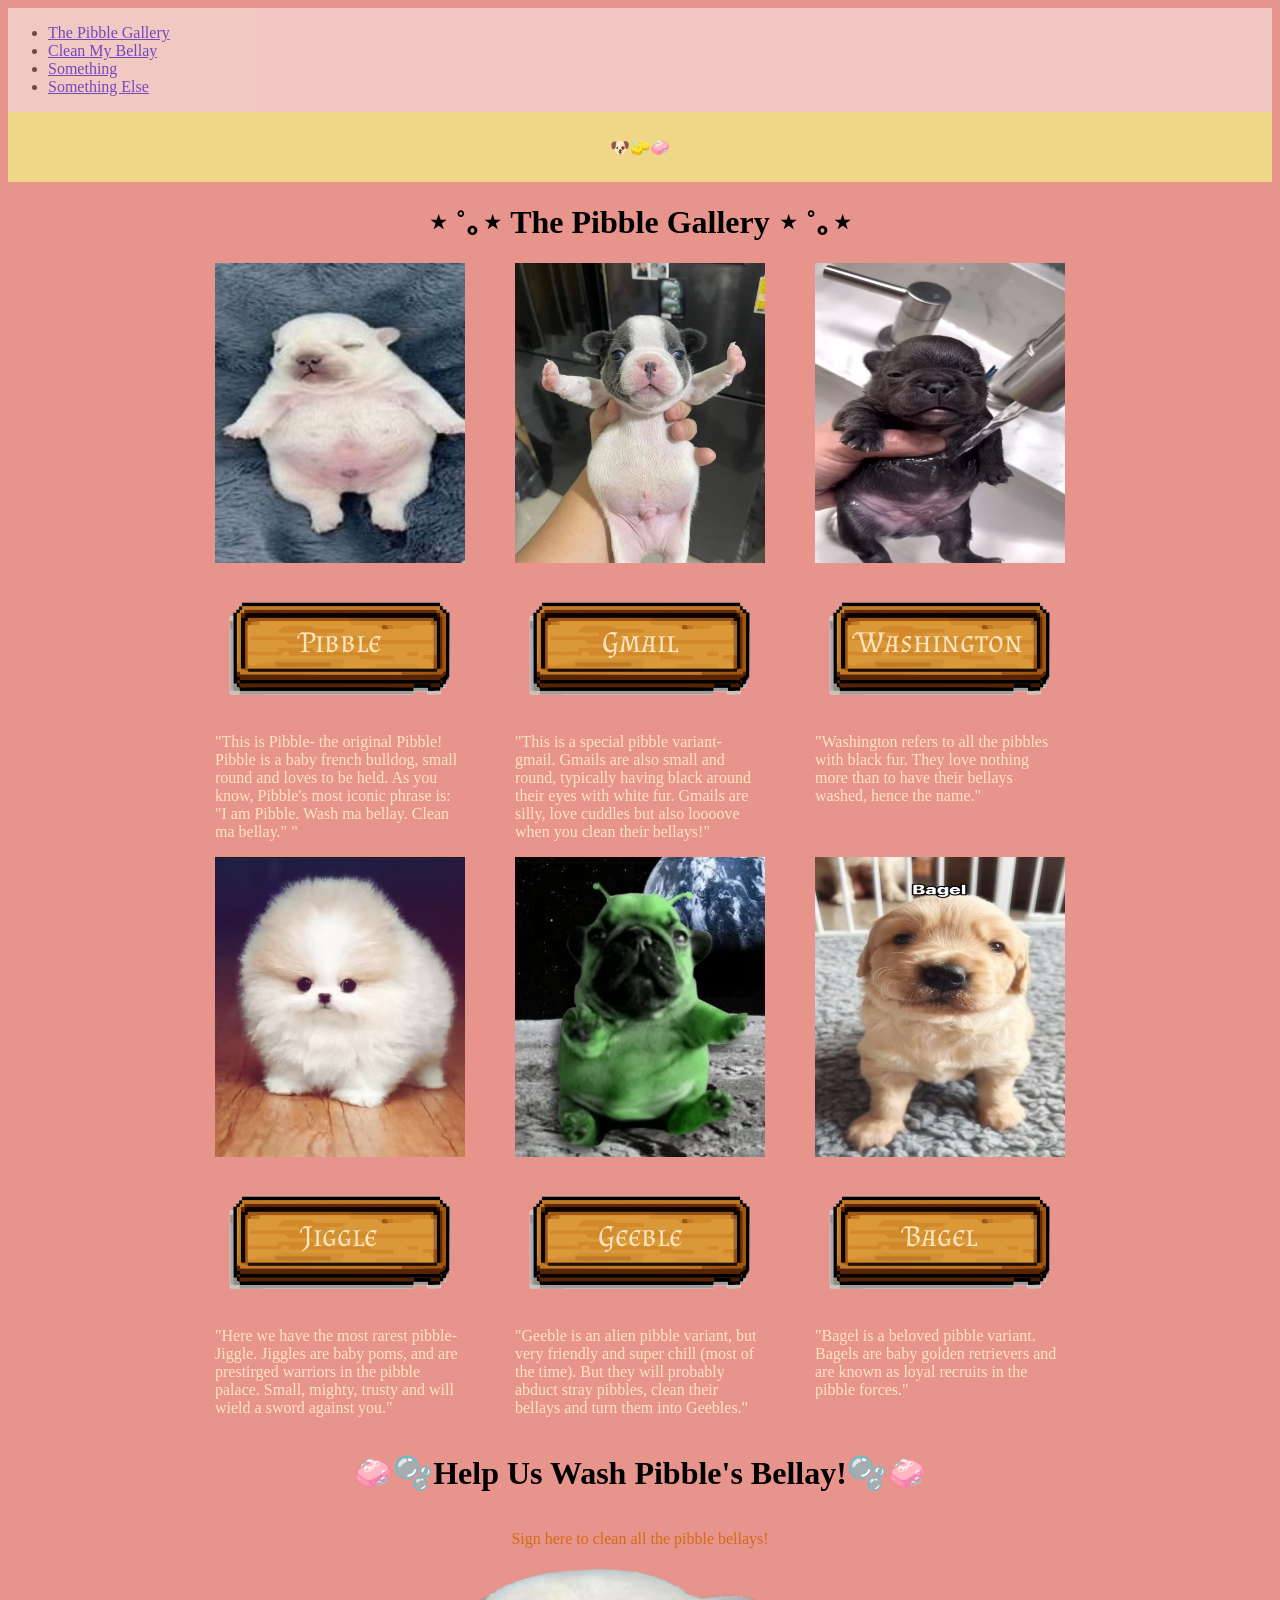
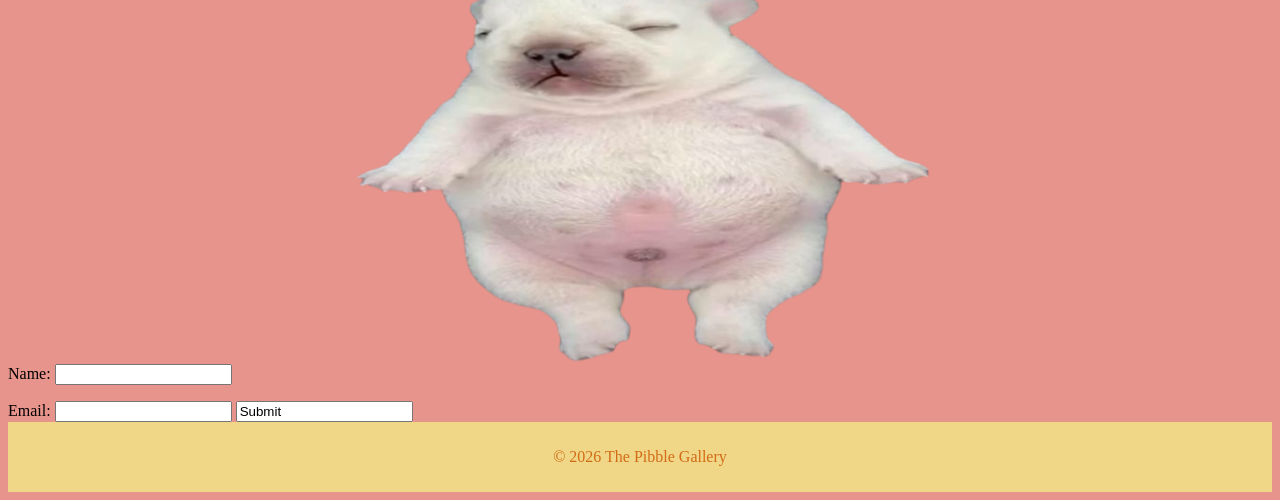
<file: index.html>
<!DOCTYPE html>  
<html>
    <head>
        <link rel="stylesheet" type= "text/css"href="styles.css"/>
        <link href='https://fonts.googleapis.com/css?family=Almendra SC' rel='stylesheet'>
        <title>html test sheet</title>
    </head>

    <html lang="en">

    <div class="nav">
        
        <ul>
            <li><a href="default.asp">The Pibble Gallery</a></li> <!-- asp means a web page thats within the website itself -->
            <li><a href="cleaning.asp">Clean My Bellay</a></li>
            <li><a href="soemthing.asp">Something</a></li>
            <li><a href="somethingElse.asp">Something Else</a></li>
        </ul>

    </div>

   
    

    <header>
        <p style="text-align: center;">🐶🧽🧼</p>
    </header>

    <body>

        <h1 style= "text-align: center;">⋆ ˚｡⋆ The Pibble Gallery ⋆ ˚｡⋆</h1>


        <div class="galleryOne">


            <div class="gallery-item">

                
                    <img src="avatars-jrqfsc9zKncI8rfd-oUZCcw-t240x240.jpg" alt="Pibble" width="250" height="300">
                 
                <div class="desc">Pibble</div>
                <p class="info">
                    "This is Pibble- the original Pibble! Pibble is a baby french bulldog, small round and loves to be held. As you know, Pibble's most iconic phrase is: "I am Pibble. Wash ma bellay. Clean ma bellay." "
                </p>   
            
            </div>

            <div class="gallery-item">
                
                    <img src="pibble gmail.jpg" alt="Gmail" width="250" height="300">
                
                <div class="desc">Gmail</div>
                <p class="info">
                    "This is a special pibble variant- gmail. Gmails are also small and round, typically having black around their eyes with white fur. Gmails are silly, love cuddles but also loooove when you clean their bellays!"
                </p>
            </div>


            <div class="gallery-item">
                <img src="pibble washington.jpg" alt="Washington" width="250" height="300">

            <div class="desc">Washington</div>
            <p class="info">
                "Washington refers to all the pibbles with black fur. They love nothing more than to have their bellays washed, hence the name."
            </p>
            </div>
        </div>

        <div class="galleryTwo">
            
            <div class="gallery-item">
            
                <img src="pibble bagel.jpg" alt="Bagel" width="250" height="300">
            
            <div class="desc">Bagel</div>
            <p class="info">
                "Bagel is a beloved pibble variant. Bagels are baby golden retrievers and are known as loyal recruits in the pibble forces."
            </p>
            </div>

            <div class="gallery-item">
            
                <img src="pibble geeble.jpg" alt="Geeble"width="250" height="300">
            
            <div class="desc">Geeble</div>
            <p class="info">
                "Geeble is an alien pibble variant, but very friendly and super chill (most of the time). But they will probably abduct stray pibbles, clean their bellays and turn them into Geebles."
            </p>
            </div>


            <div class="gallery-item">
                <img src="pibble jiggle.jpg" alt="Jiggle" width="250" height="300">

            <div class="desc">Jiggle</div>
            <p class="info">
                "Here we have the most rarest pibble- Jiggle. Jiggles are baby poms, and are prestirged warriors in the pibble palace. Small, mighty, trusty and will wield a sword against you."
            </p>
            </div>
        

        </div>

    
        
        
        <h1 style="text-align: center;">🧼🫧Help Us Wash Pibble's Bellay!🫧🧼</h1>
        <p style="text-align: center;">Sign here to clean all the pibble bellays! </p>


        <div class="cleaning">
            <img src="bellay.png" alt="Pibble Bellay Cleaning Simulator" width="600" height="400">
        </div>

        

        <div>
            <form action="put in the address"> 
                <form id="Pibble Protection">
                <label for="name">Name:</label>
                <input type="text" id="name" name="name" required>
                
                <p></p> 
                <div>
                    <label for="email">Email:</label>
                    <input type="email" id="email" name="email" required>
                    <input type=""submit" value="Submit">

                </div>
                
            </form>
        </div>


    </body>

    <footer>
        <p style="text-align: center;">© 2026 The Pibble Gallery</p>
    </footer>

</html>
</file>
<file: styles.css>
.galleryOne
{
    display: flex;
    flex-wrap: wrap;
    justify-content: center;
    align-items: start;
    gap: 50px;
    
}

.galleryTwo
{
    display: flex;
    justify-content: center;
    align-items: start;
    gap: 50px;
    flex-direction: row-reverse;
}

.gallery-item
{
    max-width: 250px;
    gap: 30px;

}


.desc
{
    color: #ffe5bd;
    font-family: "Almendra SC"; font-size: 30px;
    background-image: url('1.png');
    background-repeat: no-repeat;
    background-size: cover;
    width: 100%;
    height: 150px;
    display: flex;
    justify-content: center;
    align-items: center;
    max-width: 250px;
       
}

.info
{
    color: #ffe5bd;
    
}

.cleaning
{
    display: flex;
    justify-content: center;
    align-items: center;
}

.nav
{
    background-color:#fdfcfb;  
    opacity: 0.5;
    float: left;
}

body
{
    background-color: rgb(231, 148, 140); 
    display: flex;
    flex-direction: column;
}

    p { font-family: 'Trebuchet MS'; }
    p { color: #d36b16;} 


    header
    {
        background-color: rgb(239, 215, 135);
        height: 50px;
        padding: 10px;

    }


    footer
    {
        background-color: rgb(239, 215, 135);
        height: 50px;
        padding: 10px;
    }
</file>
